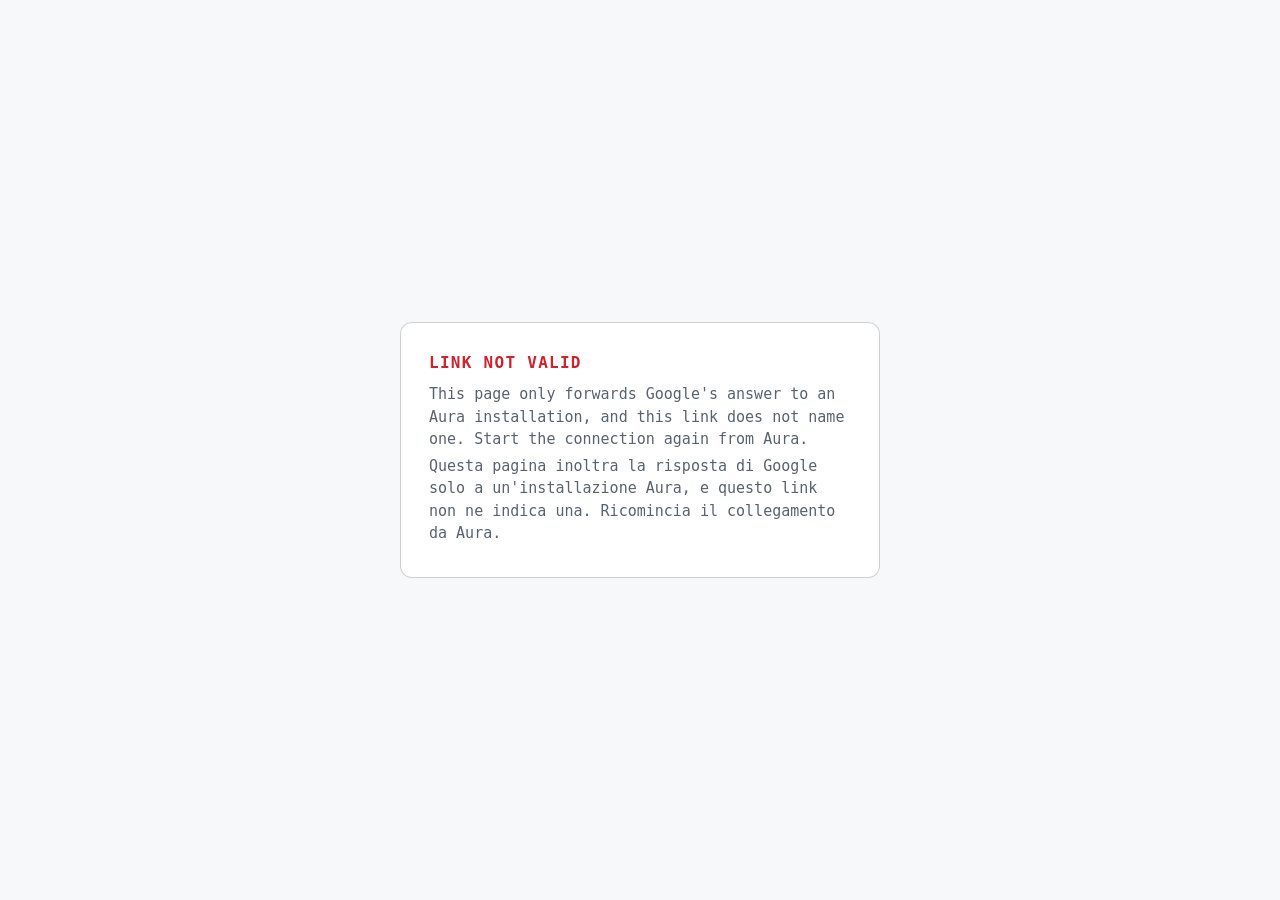
<file: google/callback/index.html>
<!doctype html>
<html lang="en">
<head>
<meta charset="utf-8">
<meta name="viewport" content="width=device-width, initial-scale=1">
<meta name="referrer" content="no-referrer">
<meta name="robots" content="noindex, nofollow">
<meta http-equiv="Content-Security-Policy" content="default-src 'none'; script-src 'self'; style-src 'self'; base-uri 'none'; form-action 'none'">
<title>Aura · Google</title>
<link rel="stylesheet" href="../../lib/relay.css">
<script type="module" src="./relay.js"></script>
</head>
<body>
<main>
  <section id="pending">
    <h1><span class="dot"></span>Aura</h1>
    <p>Returning you to your Aura…</p>
    <p lang="it">Ti riporto alla tua Aura…</p>
  </section>
  <section id="refused" hidden>
    <h1>Link not valid</h1>
    <p>This page only forwards Google's answer to an Aura installation, and this link does not name one. Start the connection again from Aura.</p>
    <p lang="it">Questa pagina inoltra la risposta di Google solo a un'installazione Aura, e questo link non ne indica una. Ricomincia il collegamento da Aura.</p>
  </section>
</main>
</body>
</html>
</file>
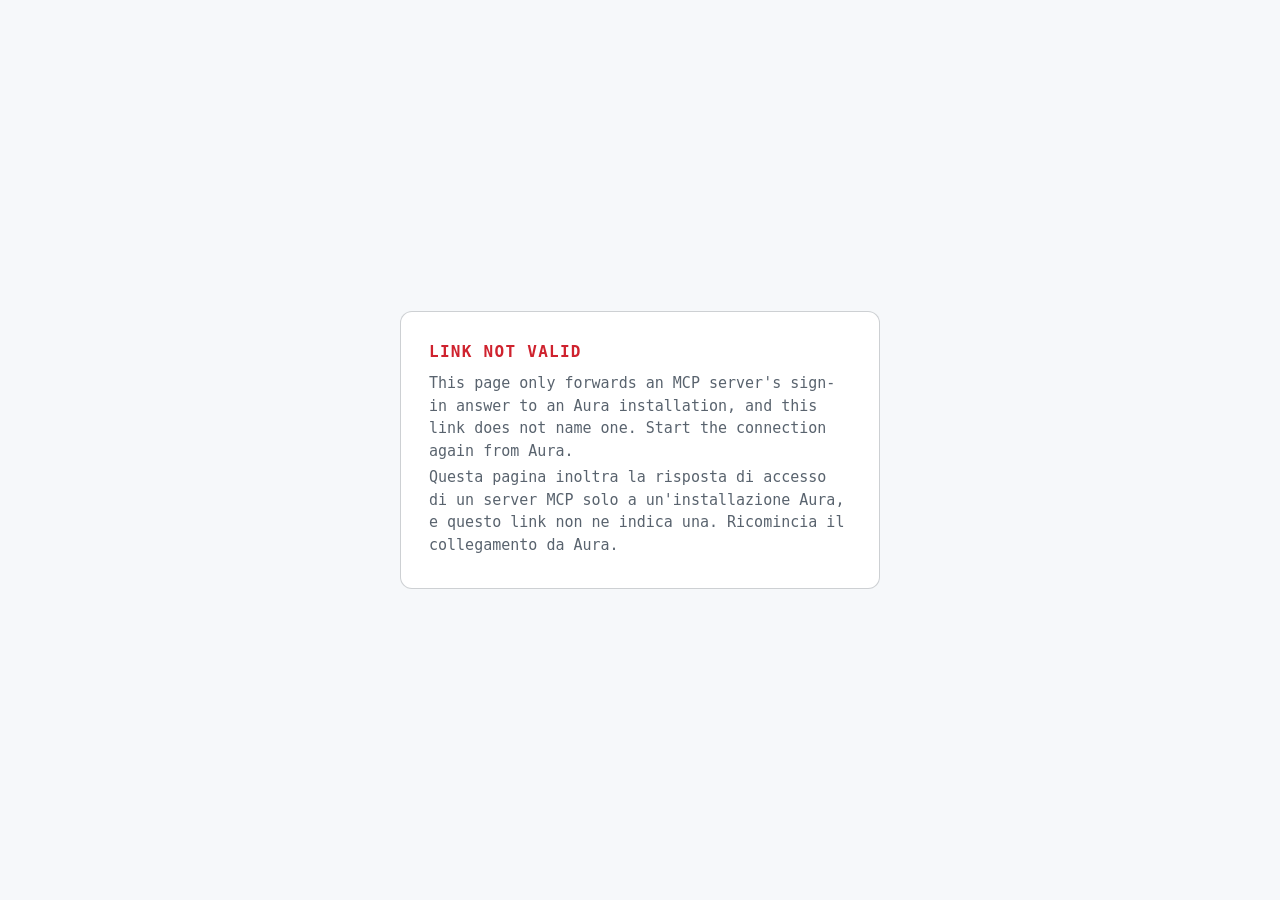
<file: mcp/callback/index.html>
<!doctype html>
<html lang="en">
<head>
<meta charset="utf-8">
<meta name="viewport" content="width=device-width, initial-scale=1">
<meta name="referrer" content="no-referrer">
<meta name="robots" content="noindex, nofollow">
<meta http-equiv="Content-Security-Policy" content="default-src 'none'; script-src 'self'; style-src 'self'; base-uri 'none'; form-action 'none'">
<title>Aura · MCP</title>
<link rel="stylesheet" href="../../lib/relay.css">
<script type="module" src="./relay.js"></script>
</head>
<body>
<main>
  <section id="pending">
    <h1><span class="dot"></span>Aura</h1>
    <p>Returning you to your Aura…</p>
    <p lang="it">Ti riporto alla tua Aura…</p>
  </section>
  <section id="refused" hidden>
    <h1>Link not valid</h1>
    <p>This page only forwards an MCP server's sign-in answer to an Aura installation, and this link does not name one. Start the connection again from Aura.</p>
    <p lang="it">Questa pagina inoltra la risposta di accesso di un server MCP solo a un'installazione Aura, e questo link non ne indica una. Ricomincia il collegamento da Aura.</p>
  </section>
</main>
</body>
</html>
</file>
<file: lib/relay.css>
:root { --bg: #0e1116; --panel: #161b22; --text: #e6edf3; --muted: #8b949e; --accent: #58a6ff; --danger: #f85149; }
@media (prefers-color-scheme: light) {
  :root { --bg: #f6f8fa; --panel: #ffffff; --text: #1f2328; --muted: #59636e; --accent: #0969da; --danger: #cf222e; }
}
* { box-sizing: border-box; }
body { margin: 0; min-height: 100vh; display: grid; place-items: center; padding: 16px;
       background: var(--bg); color: var(--text);
       font: 15px/1.5 ui-monospace, "Cascadia Code", "JetBrains Mono", Menlo, monospace; }
main { width: 100%; max-width: 30rem; padding: 1.75rem; border-radius: 12px; background: var(--panel);
       border: 1px solid color-mix(in srgb, var(--muted) 30%, transparent); }
h1 { margin: 0 0 .5rem; font-size: 1rem; letter-spacing: .08em; text-transform: uppercase; }
#pending h1 { color: var(--accent); }
#refused h1 { color: var(--danger); }
p { margin: .25rem 0; color: var(--muted); }
.dot { display: inline-block; width: .6rem; height: .6rem; margin-right: .5rem; border-radius: 50%;
       background: var(--accent); animation: pulse 1s ease-in-out infinite; }
@keyframes pulse { 50% { opacity: .25; } }
@media (prefers-reduced-motion: reduce) { .dot { animation: none; } }
</file>
